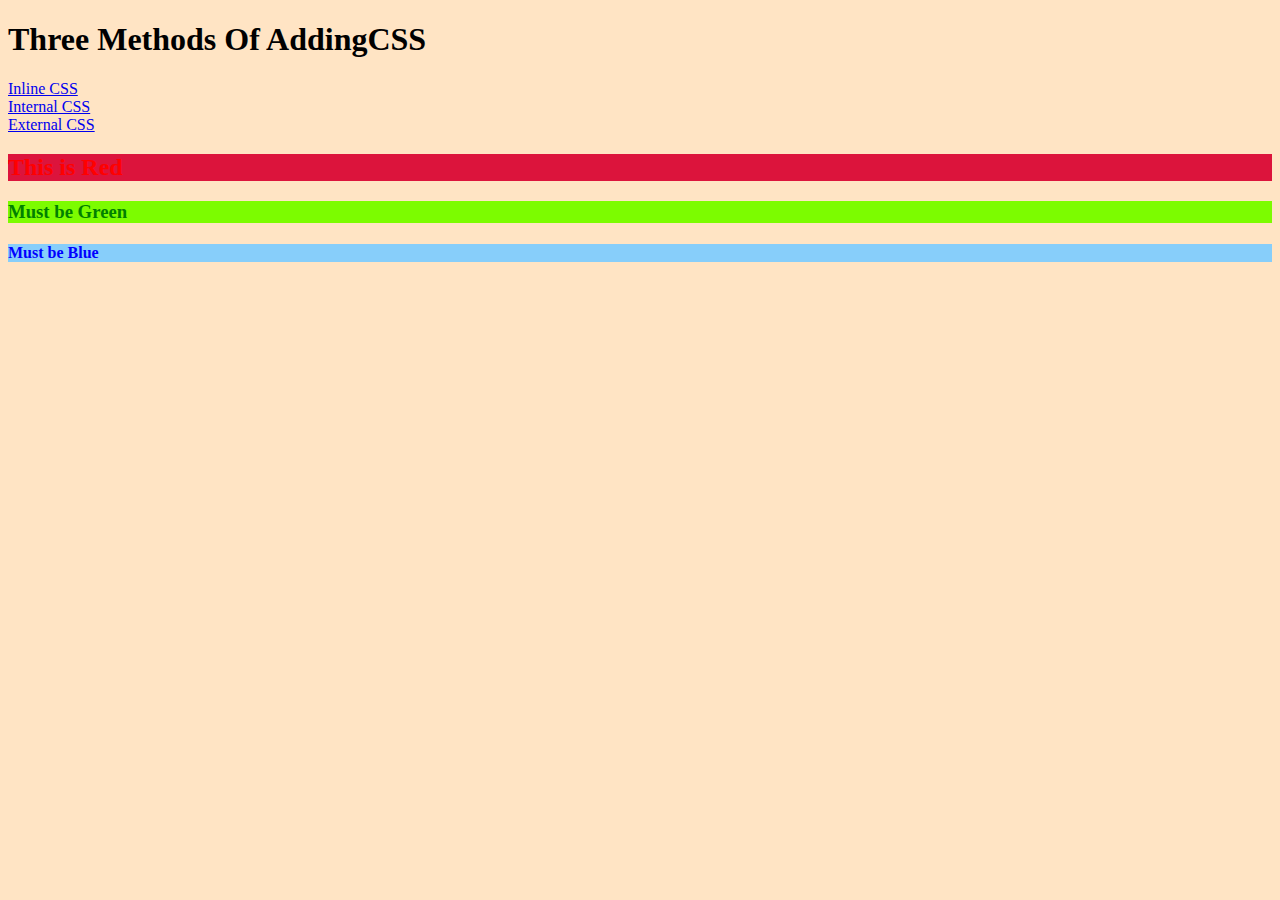
<file: index.html>
<!DOCTYPE html>
<html lang="en">
<head>
    <meta charset="UTF-8">
    <meta name="viewport" content="width=device-width, initial-scale=1.0">
    <title>Adding CSS</title>
    <link rel="stylesheet" href="./stylee.css">
</head>
<body>
    <html style="background-color: bisque;"
    <br>
    <h1>Three Methods Of AddingCSS</h1>
    <a href="./inline.html">Inline CSS</a> <br>
    <a href="./internal.html">Internal CSS</a> <br>
    <a href="./external.html">External CSS</a>
<h2 class="red-text">This is Red</h2>
<h3>Must be Green</h3>
<h4>Must be Blue</h4>



    
</body>
</html>
</file>
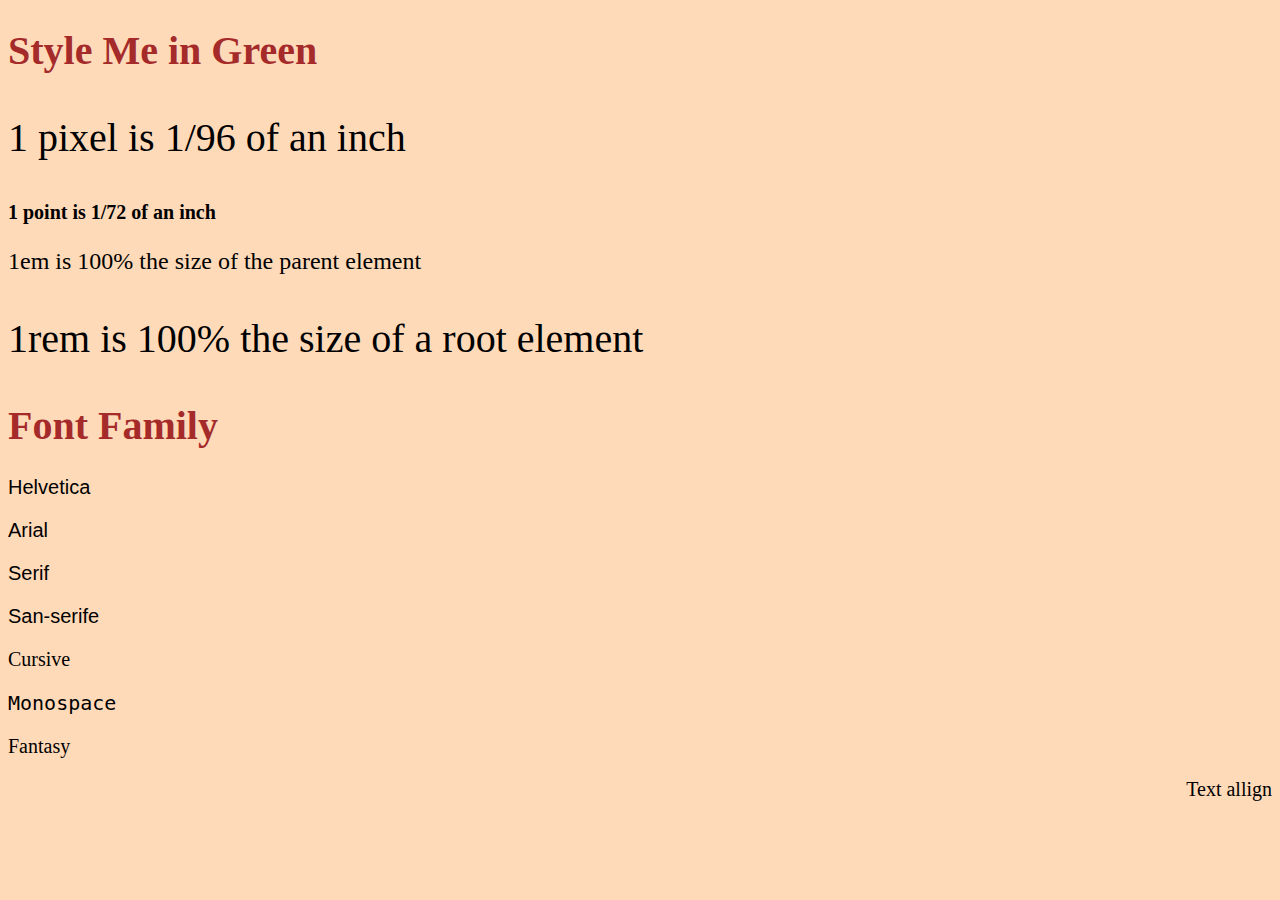
<file: external.html>
<!DOCTYPE html>
<html lang="en">
<head>
    <meta charset="UTF-8">
    <meta name="viewport" content="width=device-width, initial-scale=1.0">
    <title>External</title>
    <link rel="stylesheet" href="./style.css">
</head>
<body>
    <h1>Style Me in Green </h1>
    <p id="pixel">1 pixel is 1/96 of an inch</p>
    <p id="point">1 point is 1/72 of an inch</p>
    <footer>
<p id="em">1em is 100% the size of the parent element</p>
<p id="rem">1rem is 100% the size of a root element</p>
    </footer>
<h1>Font Family</h1>
<p id="helvetica">Helvetica</p>
<p id="arial">Arial</p>
<p id="serif">Serif</p>
<p id="sans-serif">San-serife</p>
<p id="cursive">Cursive</p>
<p id="monospace">Monospace</p>
<p id="fantasy">Fantasy</p>
<p id="text-allign">Text allign</p>
</body>
</html>
</file>
<file: stylee.css>
.red-text{
background-color: crimson;
    color: red;
}

h3{
    background-color: lawngreen;
    
    color: green;
}


h4{
background-color: lightskyblue;
    color: blue;
}
</file>
<file: style.css>
h1{
color:brown;

}
body{

    background-color: peachpuff;
}


#pixel{
    font-size: 40px;
}
#point{
    font-weight: 600;
}
#em{
    font-size: 2em;
}
#rem{
    font-size: 2rem;
}
html {
    font-size: 20px;
}
footer{
    font-size: 12px

    }

#helvetica{
    font-family: 'Franklin Gothic Medium', 'Arial Narrow', Arial, sans-serif;
}
#arial{
    font-family: 'Trebuchet MS', 'Lucida Sans Unicode', 'Lucida Grande', 'Lucida Sans', Arial, sans-serif;
}
#sans-serif{
    font-family: Verdana, Geneva, Tahoma, sans-serif;
}
#serif{
    font-family: Impact, Haettenschweiler, 'Arial Narrow Bold', sans-serif;
}
#cursive{
    font-family: cursive;
}
#monospace{
    font-family: monospace;
}
#fantasy{
    font-family: fantasy;
}

#text-allign {
    text-align: right;
}
</file>
